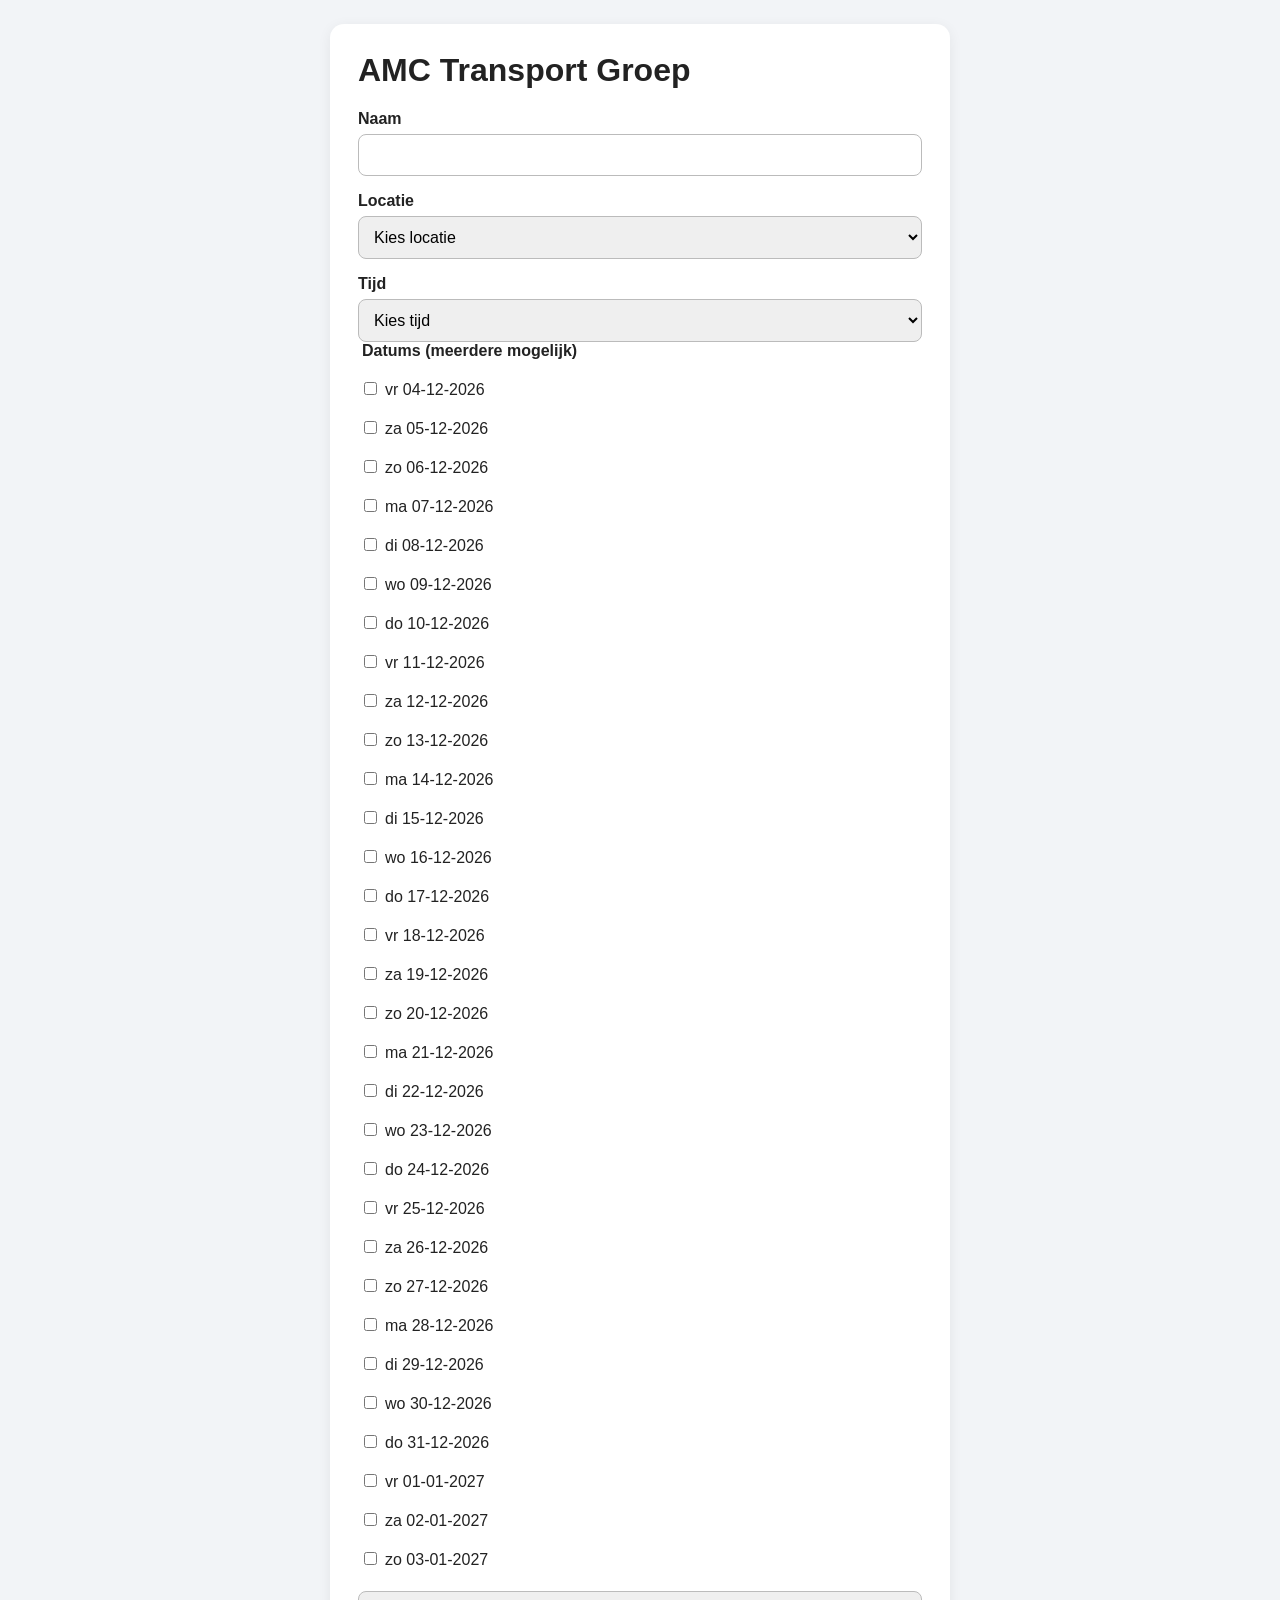
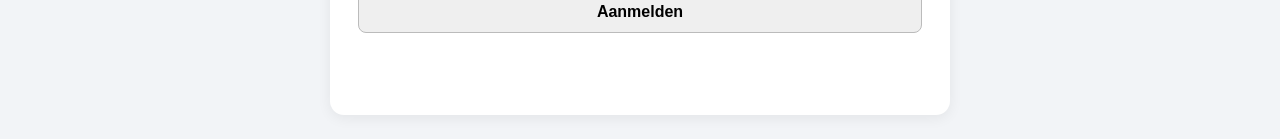
<file: index.html>
<!doctype html><html lang="nl"><head><meta charset="utf-8"><meta name="viewport" content="width=device-width,initial-scale=1"><title>AMC Transport Groep</title><link rel="stylesheet" href="style.css"></head><body><main><h1>AMC Transport Groep</h1><form id="signup"><label>Naam<input id="name" required></label><label>Locatie<select id="location" required><option value="">Kies locatie</option><option>AH</option><option>PK</option><option>BUS</option><option>PW</option><option>WZ</option><option>MDW</option><option>ST</option><option>TOTAL</option></select></label><label>Tijd<select id="time" required><option value="">Kies tijd</option><option>06:00 / 14:00</option><option>06:00 / 17:30</option><option>06:00 / 18:00</option><option>08:00 / 17:30</option><option>08:00 / 18:00</option><option>14:00 / 22:00</option><option>22:00 / 06:00</option></select></label><fieldset><legend>Datums (meerdere mogelijk)</legend><div id="dates"></div></fieldset><button>Aanmelden</button><p id="msg"></p></form></main><script src="script.js"></script></body></html>
</file>
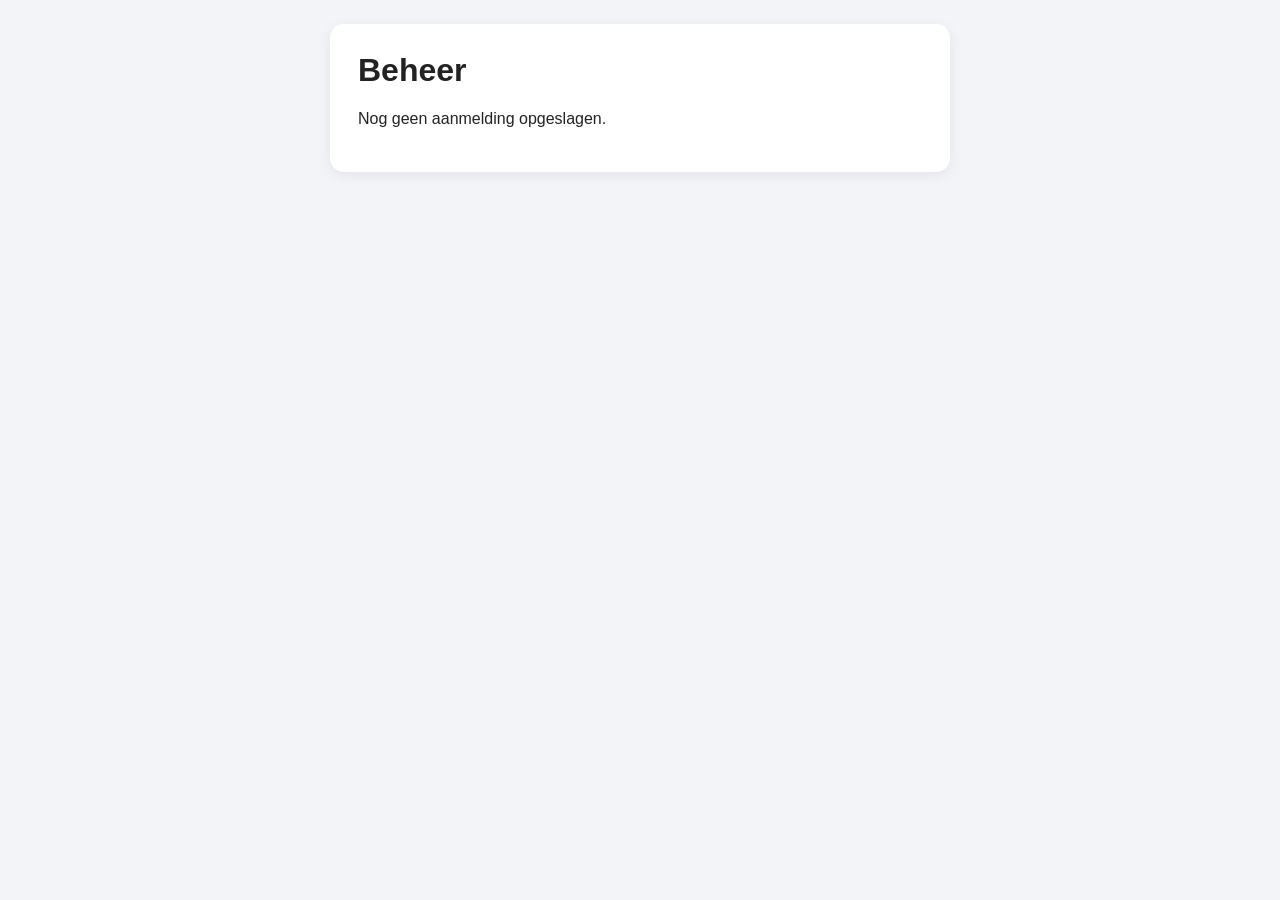
<file: admin.html>
<!doctype html><html lang="nl"><head><meta charset="utf-8"><meta name="viewport" content="width=device-width,initial-scale=1"><title>AMC Transport Groep - Beheer</title><link rel="stylesheet" href="style.css"></head><body><main><h1>Beheer</h1><div id="data"></div></main><script>const d=JSON.parse(localStorage.getItem('laatsteAanmelding')||'null');document.getElementById('data').innerHTML=d?`<p><b>Naam:</b> ${d.name}</p><p><b>Locatie:</b> ${d.location}</p><p><b>Tijd:</b> ${d.time}</p><p><b>Datums:</b> ${d.dates.join(', ')}</p>`:'<p>Nog geen aanmelding opgeslagen.</p>';</script></body></html>
</file>
<file: style.css>
*{box-sizing:border-box}body{font-family:Arial,sans-serif;background:#f2f4f7;margin:0;padding:24px;color:#222}main{max-width:620px;margin:auto;background:#fff;padding:28px;border-radius:14px;box-shadow:0 3px 14px #0001}h1{margin-top:0}label,legend{font-weight:700;display:block;margin-top:16px}input,select,button{width:100%;padding:11px;margin-top:6px;border:1px solid #bbb;border-radius:8px;font-size:16px}fieldset{border:0;padding:0}.date{display:block;font-weight:400}.date input{width:auto;margin-right:8px}button{margin-top:22px;cursor:pointer;font-weight:700}#msg{min-height:22px}
</file>
